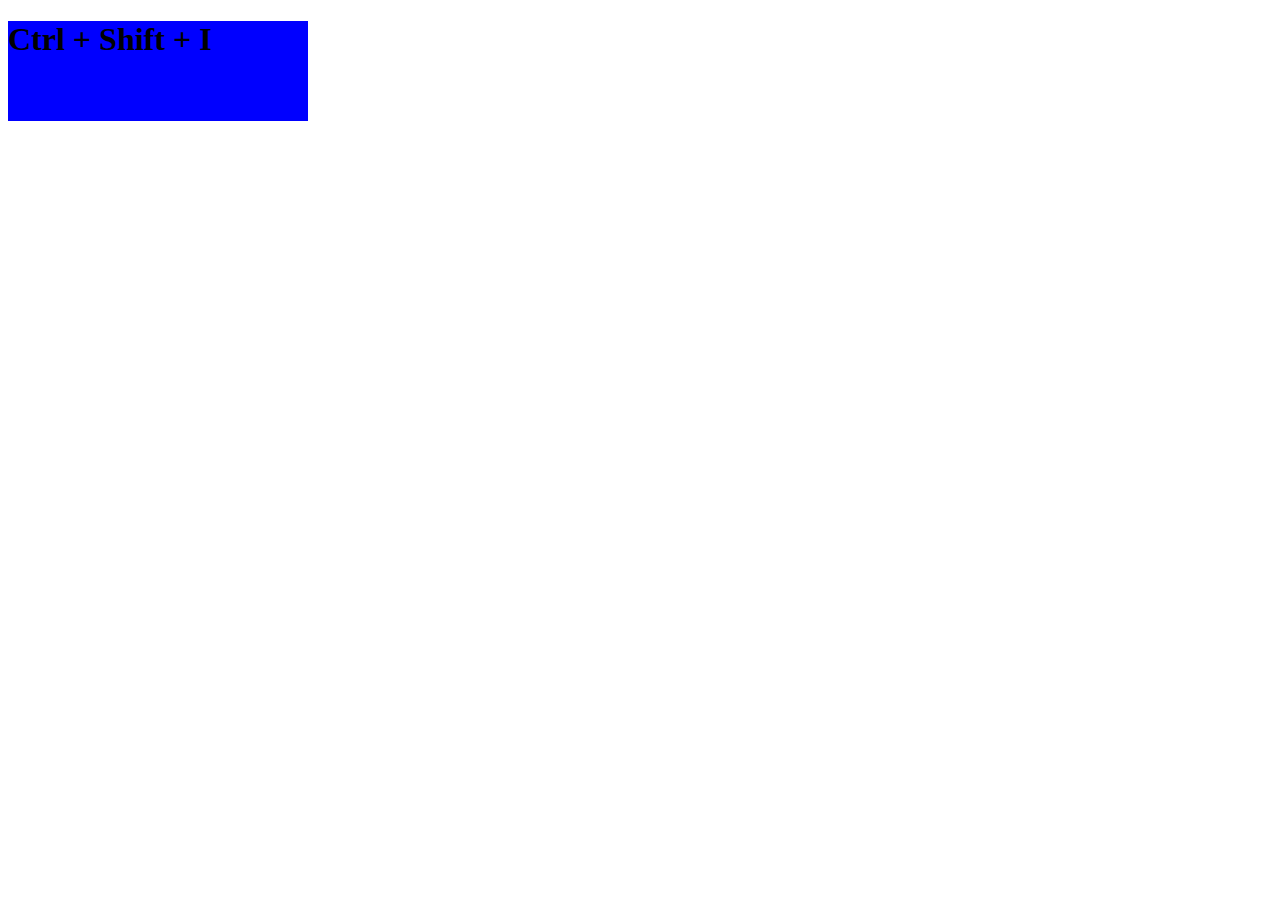
<file: index.html>
<!DOCTYPE html>
<html lang="en" dir="ltr">
  <head>
    <meta charset="utf-8">
    <title>bitcube</title>
    <script type="text/javascript" src="classes.js">

    </script>
  </head>
  <body>
    <div class="" style="display: block; height: 100px; width: 300px; background-color: blue">
      <h1>Ctrl + Shift + I</h1>
    </div>
  </body>
</html>
</file>
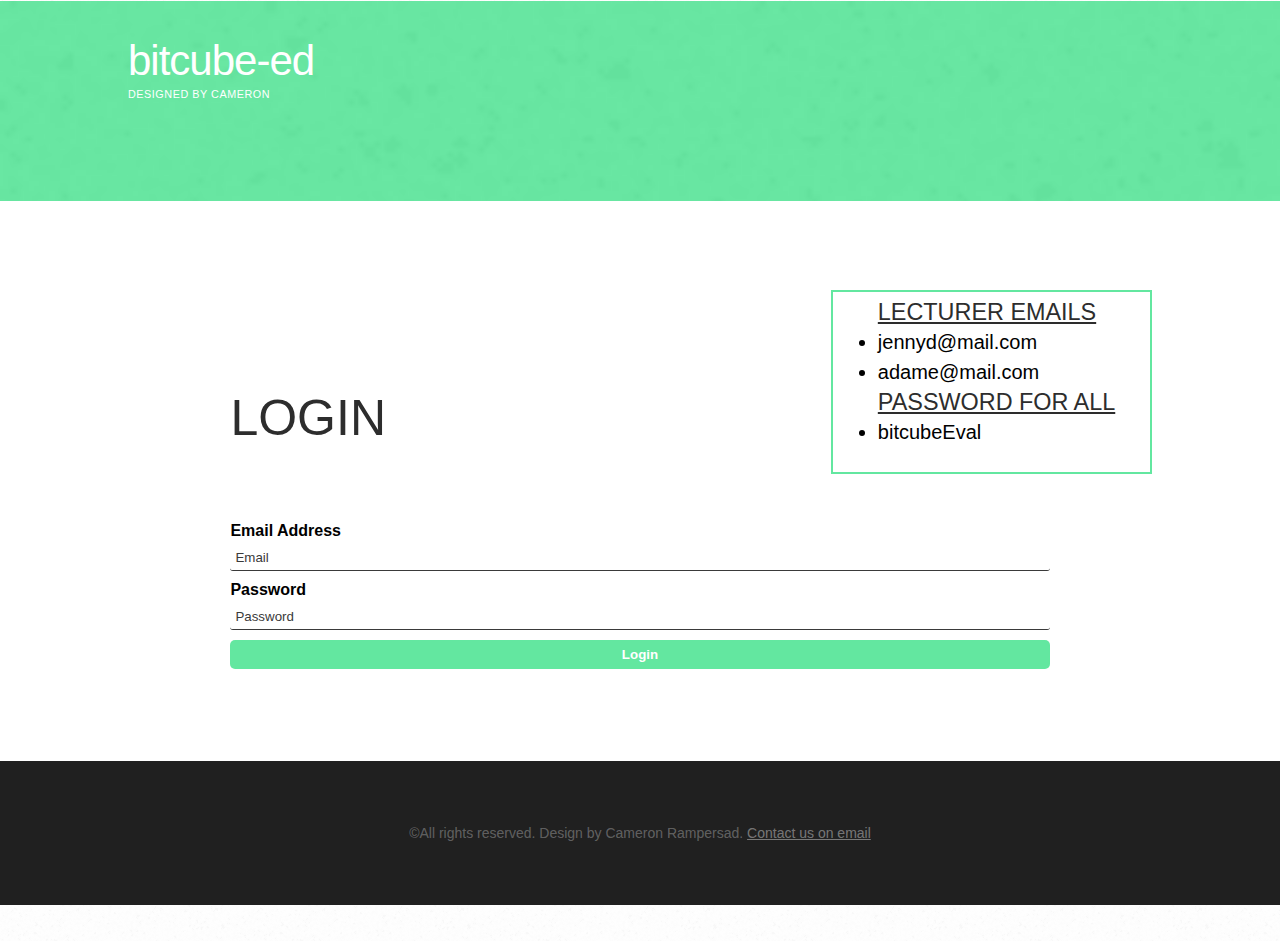
<file: Section2/index.html>
<!DOCTYPE html>
<html lang="en" dir="ltr">
  <head>
    <meta charset="utf-8">
    <meta name="viewport" content="width=device-width, initial-scale=1.0">
    <title>Bitcube</title>
    <script type="text/javascript" src="classes.js" defer></script>
    <script type="text/javascript" src="script.js" defer></script>
    <link rel="stylesheet" href="style.css">
  </head>
  <body>
    <div id="page-container">
      <div id="content-wrapper">
        <div id="header-wrapper">
          <div id="header" 	class="container">
            <div id="logo">
              <h1>Bitcube-ED</h1>
              <p>Designed by cameron</p>
            </div>
            <h2 id="logOut" onclick="location.reload()"><u>Log Out</u></h2>
          </div>
        </div>
        <div class="page">
          <div id="loginPage" class="container">
            <div id="details" class="container">
              <ul>
                <h3><u>Lecturer Emails</u></h3>
                <li>jennyd@mail.com</li>
                <li>adame@mail.com</li>
                <h3><u>Password for All</u></h3>
                <li>bitcubeEval</li>
              </ul>
            </div>
            <div class="container">
              <h2>Login</h2>

              <div id="login-error-msg-holder">
                <p id="login-error-msg">Invalid username <span id="error-msg-second-line">and/or password</span></p>
              </div>

              <form id="login-form">
                <div class="inputs">
                  <input type="text" name="email" id="email-field" class="login-form-field" placeholder="Email">
                  <label for="email"><b>Email Address</b></label>
                </div>
                <div class="inputs">
                  <input type="password" name="password" id="password-field" class="login-form-field" placeholder="Password">
                  <label for="password"><b>Password</b></label>
                </div>

                <input type="submit" value="Login" id="login-form-submit">
              </form>
            </div>
          </div>
          <div>
            <h1 id="login-confirmed"></h1>
          </div>
          <div class="column1">
            <h2 id="student-button" onclick="StudentShow()">Show Students</h2>
            <div id="studentCards">
            </div>
          </div>

          <div class="column2">
            <h2 id="degree-button" onclick="DegreeShow()">Show Degrees</h2>
            <div id="degreeCards">
            </div>
          </div>

          <div class="column3">
            <h2 id="course-button">Courses</h2>
          </div>
        </div>
      </div>
      <div id="footer">
        <p>&copy;All rights reserved. Design by Cameron Rampersad. <a href="mailto:cameronrampersad@gmail.com">Contact us on email</a></p>
      </div>
    </div>
  </body>
</html>
</file>
<file: Section2/style.css>
html, body{
  height: 100%;

}

body{
  min-height: 100;
  margin: 0;
  padding: 0;
  padding-bottom: 40px;
  margin-bottom: 40px;
  background: #ffffff url(images/overlay.png) repeat;
  font-family: 'Source Sans Pro', sans-serif;
  font-size: 12px;
  font-weight: 400;
  color: rgba(0, 0, 0, 1);
}

h1, h2, h3 {
  margin: 0;
  padding: 0;
  text-transform: uppercase;
  font-family: 'Varela Round', sans-serif;
  font-weight: 300;
  color: #2d2d2d;
}

h2{
  padding-bottom: 20px;
  font-size: 2.5em;
}

p, ul{
  margin-top: 0;
}

p {
  line-height: 180%;
  font-size: 16px;
}

a{
  color: rgba(0, 0, 0, 1);
}

#page-container{
  background: #ffffff;
  margin: 0;
  position: relative;
  min-height: 100vh;
}

#content-wrapper{
  margin-bottom: 20px;
  padding-bottom: 20px;
  min-height: 80vh;
}

.container{
  width: 80%;
  margin: 1px auto;
}

#header-wrapper{
  background: rgba(33, 221, 119, 0.7) url(images/overlay.png);
  background-size: cover;
}

#header{
  position: relative;
  overflow: hidden;
  height: 200px;
}

#logOut {
  display: none;
  margin: 0;
  padding: 0;
  color: #ffffff;
  float: right;
  position: relative;
  top: 40px;
  cursor: pointer;
}

#logo{
  position: absolute;
  top: 3em;
  left: 0;
}

#logo h1, #logo p{
  margin: 0;
  padding: 0;
  color: #ffffff;
}

#logo h1, #logOut{
      letter-spacing: -1px;
      text-transform: lowercase;
      font-size: 3.5em;
}

#logo p{
    padding: 0px;
    letter-spacing: 0.05em;
    text-transform: uppercase;
    font-size: 0.9em;
}

.page{
  position: relative;
  padding: 3em 0em 3em 0em;
  height: auto;
  top: 150px;
}

.page .title{
    margin: 1em;
    text-align: center;
    height: 200px;
    width: auto;

}
.page .title h2{
    font-size: 1.5em;
    font-weight: 400;
    color: rgba(0, 0, 0,.8);
}

#details {
  width: 30%;
  position: absolute;
  right: 0px;
  top: -100px;
  padding: 5px;
  line-height: 30px;
  border: 2px solid rgba(33, 221, 119, 0.7);
}

#loginPage{
  position: relative;
  top: 40%;
  font-size: 20px;
}

#login-form {
  align-self: flex-start;
  display: grid;
  align-items: center;
}

.login-form-field::placeholder {
  color: #3a3a3a;
}

.login-form-field {
  border: none;
  border-bottom: 1px solid #3a3a3a;
  margin-bottom: 10px;
  border-radius: 3px;
  outline: none;
  padding: 10px 0px 5px 5px;

}

.login-form-field:focus{
  border-color: rgba(33, 221, 119, 0.7);
  transition-duration: 0.7s;
}

.inputs{
  font-size: 16px;
  display: flex;
  flex-direction: column-reverse;
}

input:focus + label {
  color: rgba(33, 221, 119, 0.7);
  transition-duration: 0.7s;
}

#login-form-submit {
  width: 100%;
  padding: 7px;
  border: none;
  border-radius: 5px;
  border-color: #000;
  border-width: thick;
  color: white;
  font-weight: bold;
  background-color: rgba(33, 221, 119, 0.7);
  cursor: pointer;
  outline: none;
}


#login-error-msg-holder {
  width: 100%;
  height: 100%;
  display: grid;
  align-items: center;
}

#login-error-msg {
  width: 23%;
  text-align: center;
  margin: 0;
  padding: 5px;
  font-size: 12px;
  font-weight: bold;
  color: #8a0000;
  border: 1px solid #8a0000;
  background-color: #e58f8f;
  opacity: 0;
}

#error-msg-second-line {
  display: block;
}

#login-confirmed {
  display: none;
  padding-left: 40px;
}

#student-button, #degree-button, #course-button {
  width: 150px;
  height: 20px;
	background-color:#44c767;
	border-radius:5px;
	border:1px solid #18ab29;
	display:none;
	cursor:pointer;
	color:#ffffff;
	font-family:Arial;
	font-size:17px;
	padding:20px 40px;
	text-decoration:none;
	text-shadow:0px 1px 0px #2f6627;
  margin: 40px;
  text-align: center;
}

.column1, .column2, .column3 {
  float: left;
  width: 300px;
}

#studentCards, #degreeCards {
  display: none;
}

#studentCards.active, #degreeCards.active {
  display: block;
}



.student {
  color: black;
  margin: 10px 40px;
  padding: 10px;
  height: 140px;
  width: 220px;
  background-color: rgb(47, 221, 148);
}

.student.active {
  display: block;
}

#degrees {
  display: none;
  margin: 40px;
}

#footer {
  bottom: 0;
  width: 100%;
  height: 1.5rem;
  background: #202020;
  padding: 5em 0px 5em 0px;
}

#footer p {
  text-align: center;
  color: rgba(255, 255, 255, 0.3);
  font-size: 14px;
}

#footer a {
  color: rgba(255, 255, 255, 0.4);
}
</file>
